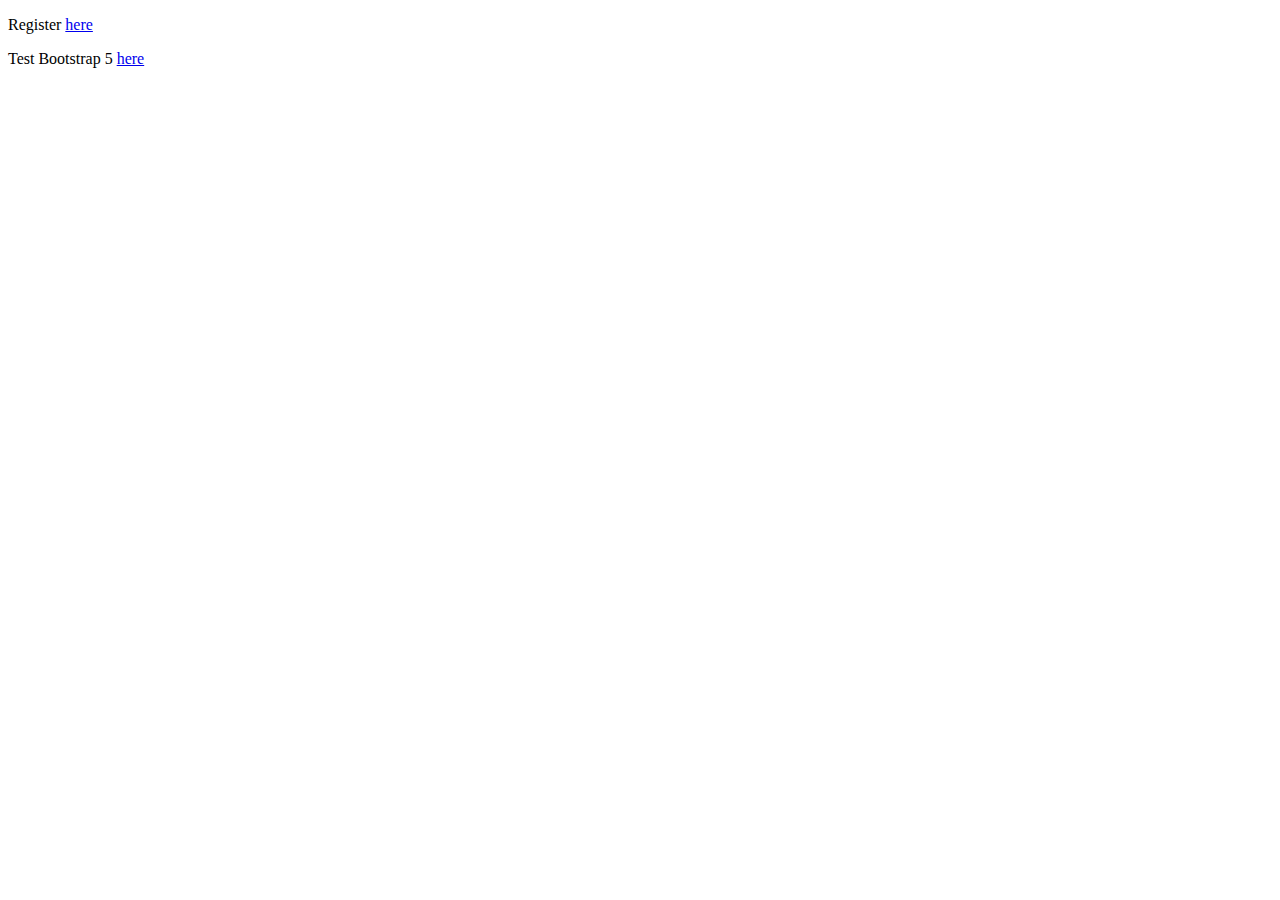
<file: cpointui/src/main/resources/static/index.html>
<!doctype html>
<html lang="en">
  <head>
    <!-- Required meta tags -->
    <meta charset="utf-8">
    <meta name="viewport" content="width=device-width, initial-scale=1">

    <!-- Bootstrap CSS -->
    <link href="https://cdn.jsdelivr.net/npm/bootstrap@5.0.2/dist/css/bootstrap.min.css" rel="stylesheet" integrity="sha384-EVSTQN3/azprG1Anm3QDgpJLIm9Nao0Yz1ztcQTwFspd3yD65VohhpuuCOmLASjC" crossorigin="anonymous">
	  <link rel="stylesheet" href="style.css">
    <title>Index</title>
  </head>
<body>
    <div class="container">
        <p>Register <a href="/register">here</a></p>
        <p>Test Bootstrap 5 <a href="/bootstrap5.html">here</a></p>
    </div>    
</body>
</html>
</file>
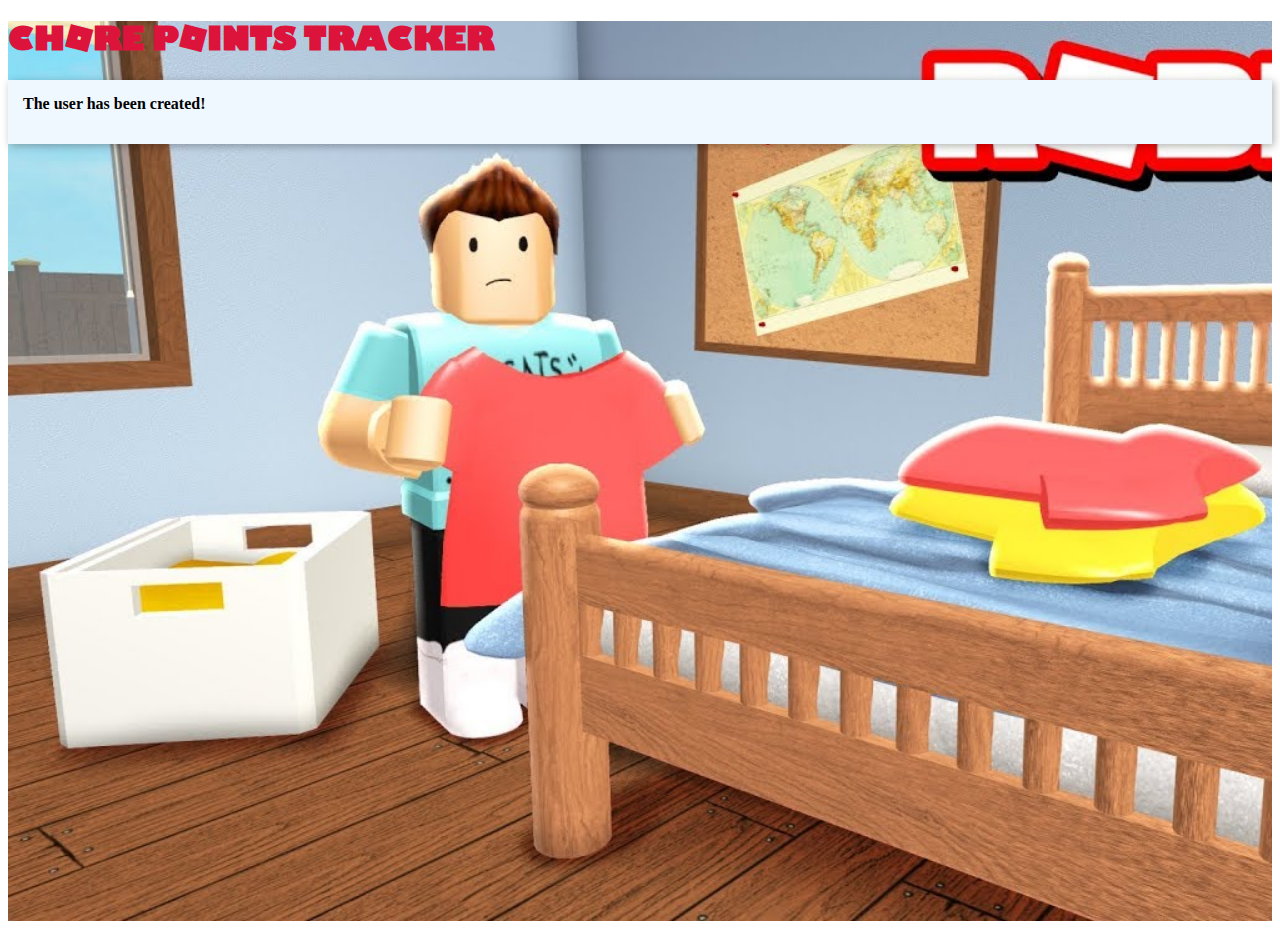
<file: cpointui/src/main/resources/static/bootstrap5.html>
<!doctype html>
<html lang="en" xmlns:th="http://www.thymeleaf.org">
  <head>
    <!-- Required meta tags -->
    <meta charset="utf-8">
    <meta name="viewport" content="width=device-width, initial-scale=1">

    <!-- Bootstrap CSS -->
    <link href="https://cdn.jsdelivr.net/npm/bootstrap@5.0.2/dist/css/bootstrap.min.css" rel="stylesheet" integrity="sha384-EVSTQN3/azprG1Anm3QDgpJLIm9Nao0Yz1ztcQTwFspd3yD65VohhpuuCOmLASjC" crossorigin="anonymous">
	  <link rel="stylesheet" href="style.css">
    <title>Sucess</title>
  </head>
  <body>
  
    <div class="container register_bg">
      <div class="row justify-content-center">
        <div class="col-lg-6 text-center mainTitle bg-warning">
          <h1 class="display-3">ChOre POints Tracker</h1>
        </div>
      </div>
      <div class="row justify-content-center">
        <div class="col-lg-6">
          <div class="border border-info mt-3 rounded my_form">
              <div class="alert alert-danger">
                  <strong>The user has been created!</strong>
              </div>
              <p>                
              </p>
          </div>
        </div>
      </div>
    </div>
  
    <!-- Option 1: Bootstrap Bundle with Popper -->
    <script src="https://cdn.jsdelivr.net/npm/bootstrap@5.0.2/dist/js/bootstrap.bundle.min.js"
      integrity="sha384-MrcW6ZMFYlzcLA8Nl+NtUVF0sA7MsXsP1UyJoMp4YLEuNSfAP+JcXn/tWtIaxVXM"
      crossorigin="anonymous"></script>
  </body>
</html>
</file>
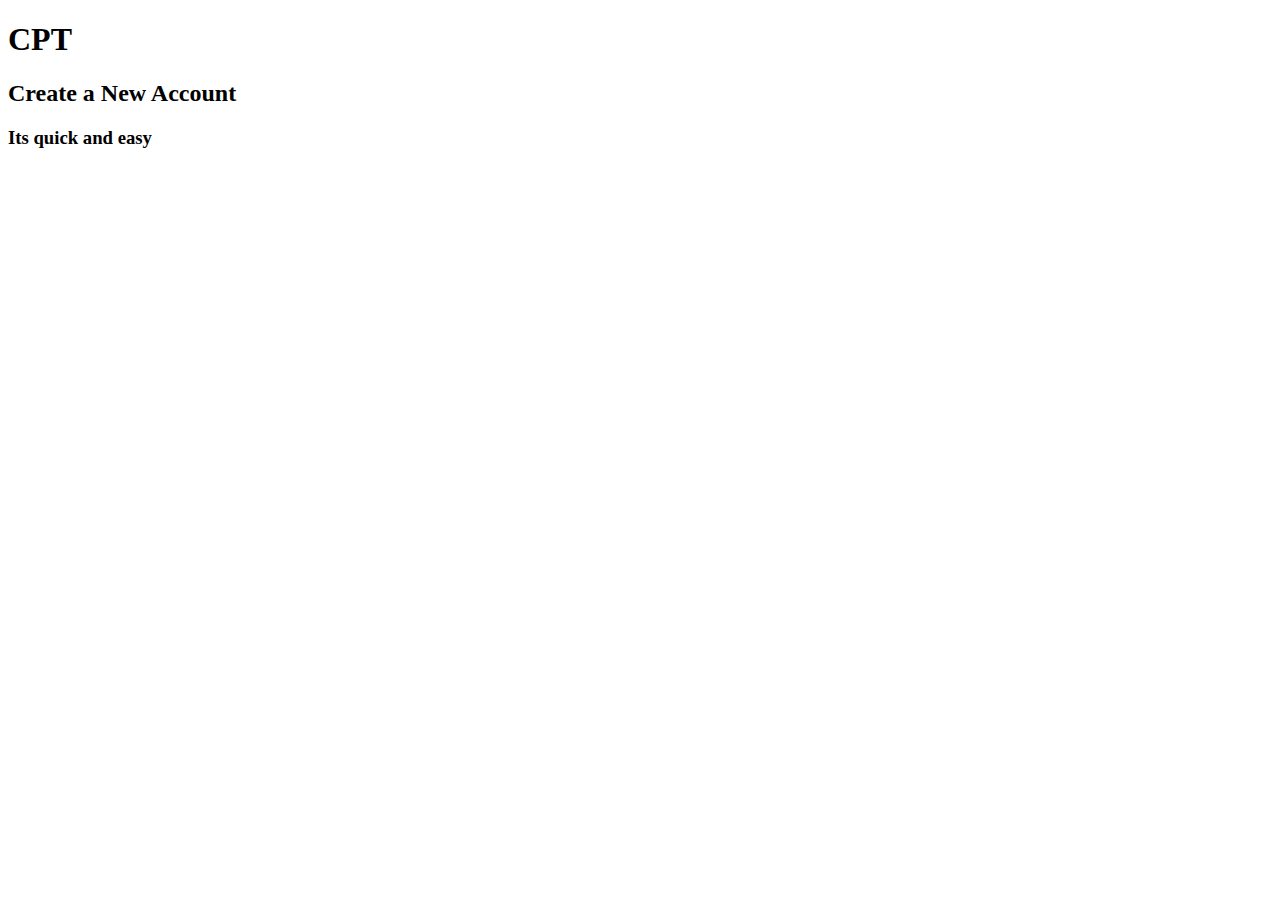
<file: cpointui/src/main/resources/templates/registration.html>
<!DOCTYPE HTML>
<html xmlns:th="http://www.thymeleaf.org">
<head> 
    <title>Sign Up for CPT</title> 
    <meta http-equiv="Content-Type" content="text/html; charset=UTF-8" />
</head>
<body>
	<h1>CPT</h1>
	<h2>Create a New Account</h2>
	<h3>Its quick and easy</h3>
	
    <p th:text="'Hello, ' + ${name} + '!'" />
</body>
</html>
</file>
<file: cpointui/src/main/resources/static/style.css>
@font-face {
  font-family: robloxFont;
  src: url(Roblox_Font_FONTS_MAGAZINE.ttf);
}

.roblox-font {
  font-family: robloxFont;
}

.mainTitle{
	font-family: robloxFont;
	color: crimson;
}

.my_form{
	padding: 15px;
	box-shadow:2px 2px 8px rgba(0,0,0,0.3);
	background-color: aliceblue;
}

.register_bg{
 background-image: url('images/chore_roblox.jpg');
 background-size: cover;
 background-repeat: no-repeat;
 height: 100vh;
}
</file>
